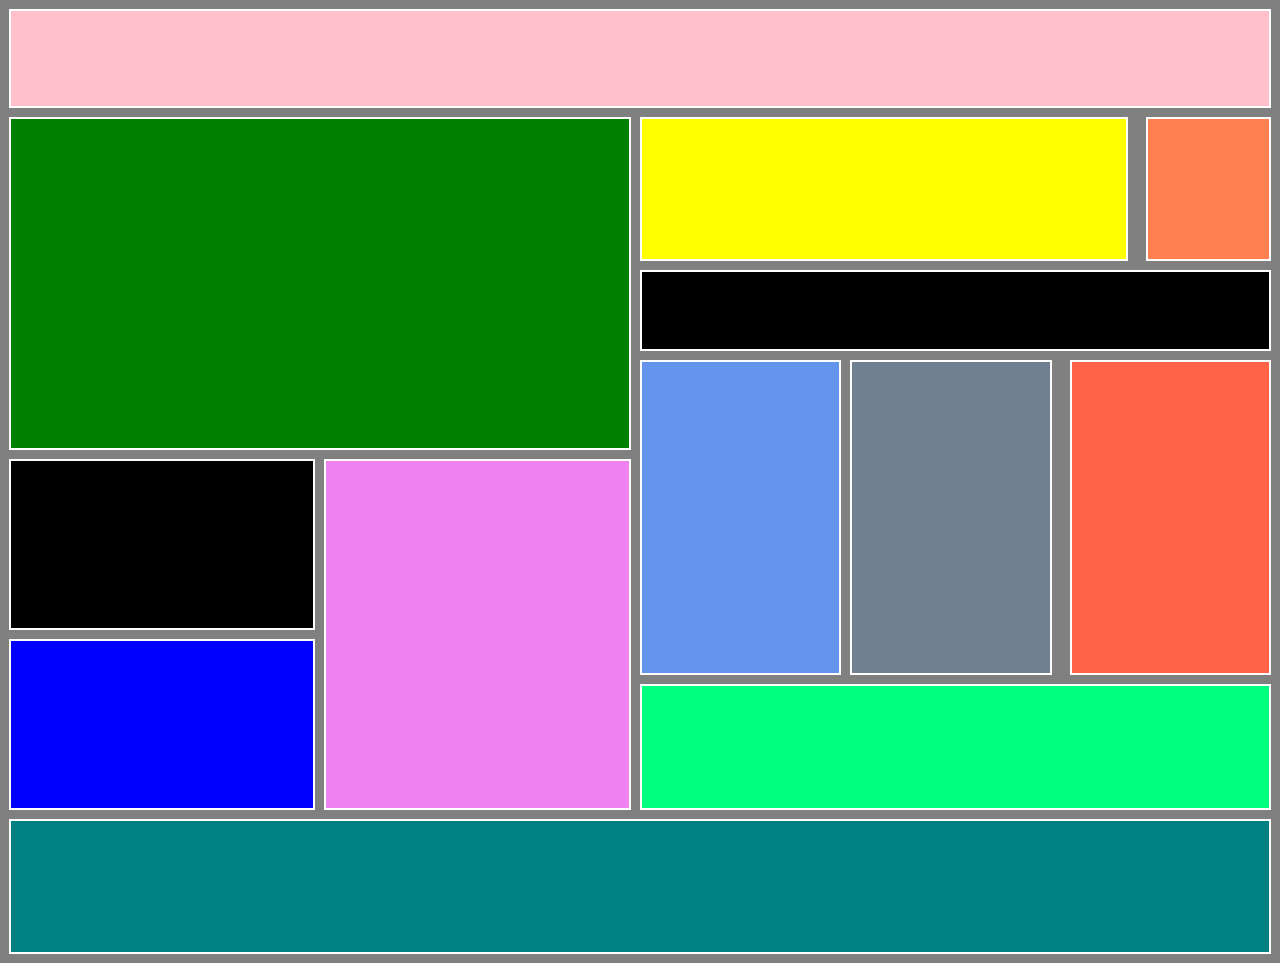
<file: bai2/index.html>
<!DOCTYPE html>
<html lang="en">
<head>
    <meta charset="UTF-8">
    <meta http-equiv="X-UA-Compatible" content="IE=edge">
    <meta name="viewport" content="width=device-width, initial-scale=1.0">
    <title>Document</title>
    <link rel="stylesheet" href="style.css">
</head>
<body>
    <div class="header"></div>

    <div class="container">
        <div class="left size">
            <div class="box-top"></div>

            <div class="box-bottom">
                <div class="bt-left size">
                    <div class="bt-box bt1"></div>
                    <div class="bt-box bt2"></div>
                </div>

                <div class="bt-right size"></div>
            </div>
        </div>

        <div class="right size">
            <div class="right-top">
                <div class="right-top-max"></div>
                <div class="right-top-min"></div>
            </div>

            <div class="right-2"></div>

            <div class="right-flex">
                <div class="box-flex c1"></div>
                <div class="box-flex c2"></div>
                <div class="box-flex c3"></div>
            </div>
            <div class="right-end"></div>
        </div>
    </div>

    <div class="footer"></div>
</body>
</html>
</file>
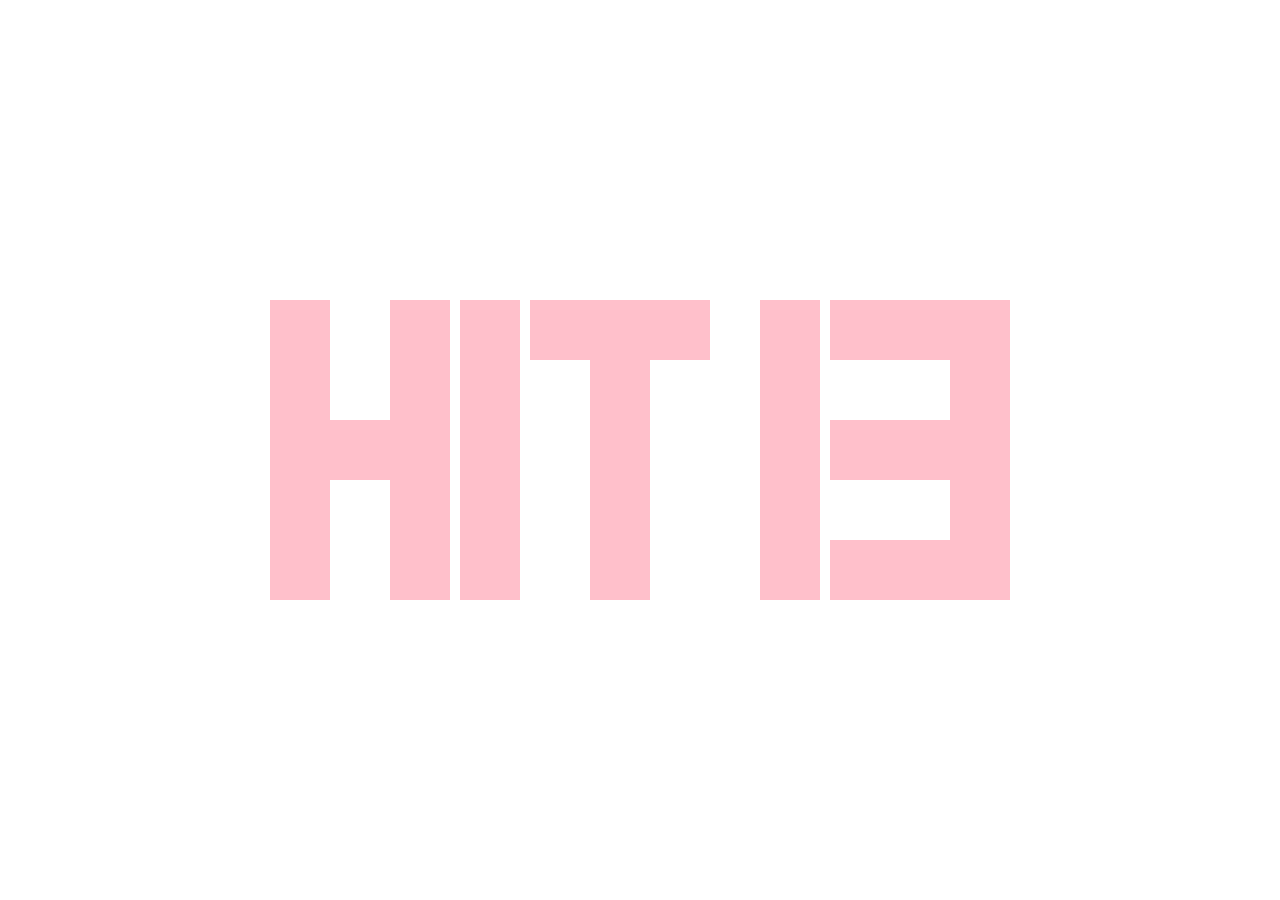
<file: HIT13/index.html>
<!DOCTYPE html>
<html lang="en">
<head>
    <meta charset="UTF-8">
    <meta http-equiv="X-UA-Compatible" content="IE=edge">
    <meta name="viewport" content="width=device-width, initial-scale=1.0">
    <title>Document</title>
    <link rel="stylesheet" href="style.css">
</head>
<body>
    
    <div class="container">
        <div class="h size">
            <div >
                <div class="box"></div>
                <div class="box"></div>
                <div class="box"></div>
                <div class="box"></div>
                <div class="box"></div>
            </div>

            <div class="h-mid">
                <div class="box"></div>
            </div>

            <div >
                <div class="box"></div>
                <div class="box"></div>
                <div class="box"></div>
                <div class="box"></div>
                <div class="box"></div>
            </div>
        </div>
        <div class="i size">
            <div class="box"></div>
            <div class="box"></div>
            <div class="box"></div>
            <div class="box"></div>
            <div class="box"></div>

        </div>
        <div class="t size">
            <div class="t-right">
                <div class="box"></div>
            </div>
            <div class="t-mid">
                <div class="box"></div>
                <div class="box"></div>
                <div class="box"></div>
                <div class="box"></div>
                <div class="box"></div>
            </div>

            <div class="t-left">
                <div class="box"></div>
            </div>
        </div>
        <div class="one size">
            <div class="box"></div>
            <div class="box"></div>
            <div class="box"></div>
            <div class="box"></div>
            <div class="box"></div>
        </div>
        <div class="ba size">
            <div class="ba-longs">
                <div class="box"></div>
                <div class="box"></div>
                <div class="box"></div>
            </div>

            <div class="ba-longs">
                <div class="box"></div>
                <div class="box"></div>
                <div class="box"></div>
            </div>

            <div class="ba-end">
                <div class="box"></div>
                <div class="box"></div>
                <div class="box"></div>
                <div class="box"></div>
                <div class="box"></div>
            </div>
            
        </div>
    </div>


</body>
</html>
</file>
<file: bai2/style.css>
*{
    padding: 0;
    margin: 0%;
    box-sizing: border-box;

}

body{
    background-color: gray;
}

.header{
    height: 11vh;
    margin: 1vh;
    background-color: pink;
    border: 2px solid #fff;
}
.container{
    display: flex;
    height: 71vh;
    margin: 1vh;
}

.size{
    width: 50%;
}
.box-top{
    height: 37vh;
    background-color: green;
    margin-right: 1vh;
    border: 2px solid #fff;
}

.box-bottom{
    height: 38vh;
    display: flex;

}
.bt-box{
    height: 19vh;
    
}
.bt1{
    background-color: black;
    margin: 1vh 0vh 1vh 0vh;
    border: 2px solid #fff;
}
.bt2{
    background-color: blue;
    margin: 1vh 0vh 1vh 0vh;
    border: 2px solid #fff;
}
.bt-right{
    background-color: violet;
    margin: 1vh;
    height: 39vh;
    border: 2px solid #fff;
}

.right-top{
    height: 16vh;
    display: flex;
}
.right-top-max{
    width: 78%;
    background-color: yellow;
    margin-right: 2vh;
    border: 2px solid #fff;
}

.right-top-min{
    width: 20%;
    background-color: coral;
    border: 2px solid #fff;
}
.right-2{
    height: 9vh;
    background-color: black;
    margin-top: 1vh;
    border: 2px solid #fff;
}

.right-flex{
    display: flex;
    height: 35vh;
}
.box-flex{
    height: 35vh;
    width: 33.33%;
}
.c1{
    background-color: cornflowerblue;
    margin: 1vh 0vh 1vh 0vh;
    border: 2px solid #fff;
}
.c2{
    background-color:slategrey;
    margin: 1vh 1vh 1vh 1vh;;
    border: 2px solid #fff;
}
.c3{
    background-color:tomato;
    margin: 1vh 0vh 1vh 1vh;
    border: 2px solid #fff;
}
.right-end{
    height: 14vh;
    background-color:springgreen;
    margin: 2vh 0vh 1vh 0vh;
    border: 2px solid #fff;
}

.footer{
    background-color: teal;
    height: 15vh;
    margin: 7vh 1vh 1vh 1vh;
    border: 2px solid #fff;
}
</file>
<file: HIT13/style.css>
*{
    margin: 0;
    padding: 0;
    box-sizing: border-box;
}

.container{
    display: flex;
    align-items: center;
    height: 100vh;
    justify-content: center;
}

.h,.i,.one{
    margin-right: 10px;
}
.t{
    margin-right: 50px;
}
.h,.t,.ba{
    display: flex;
}

.h-mid{
    display: flex;
    height: 300px;
    align-items: center;
}

.box{
    width: 60px;
    height: 60px;
    background-color: pink;
}
.ba-longs{
    display: flex;
    flex-direction: column;
    justify-content: space-between;
}
</file>
